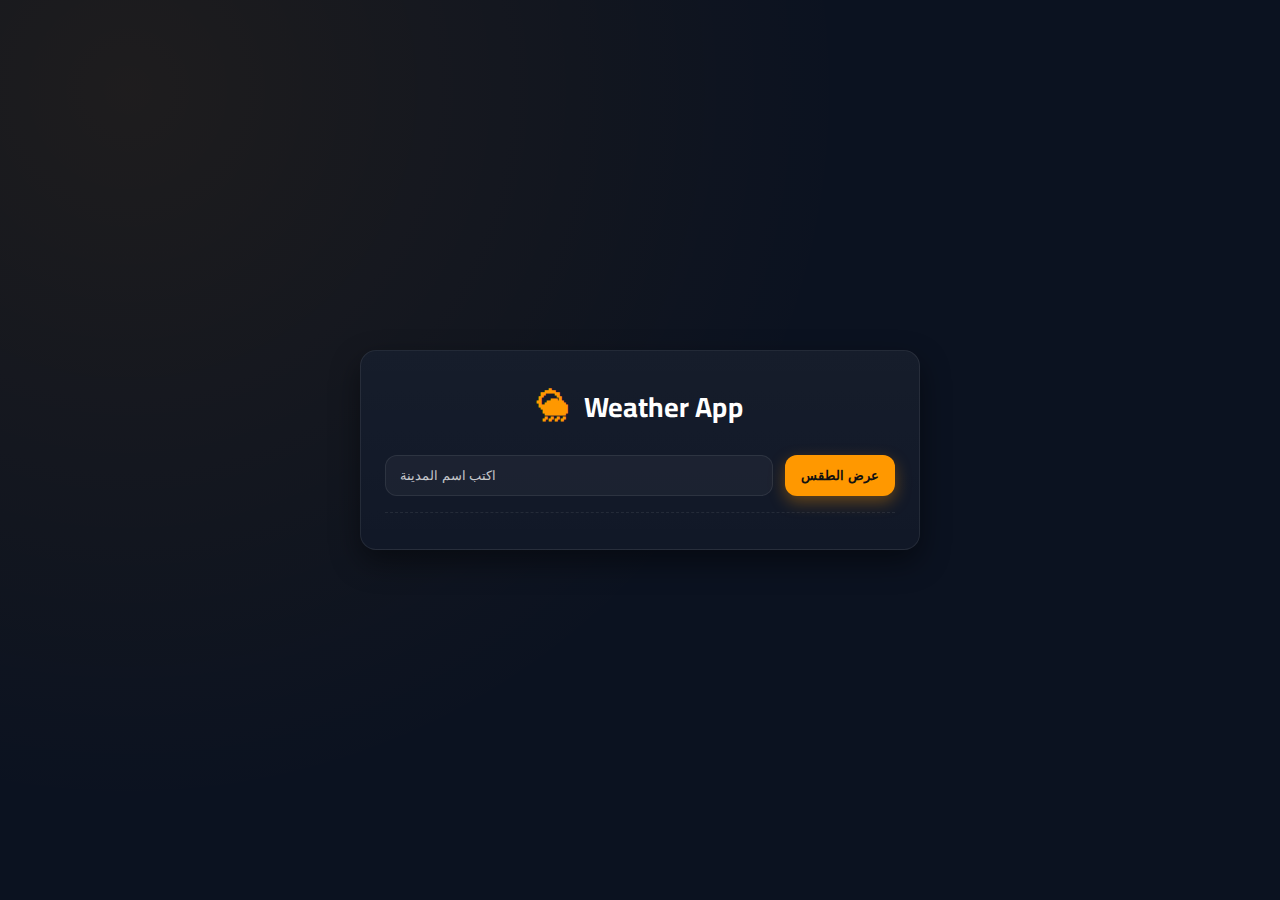
<file: index.html>
<!DOCTYPE html>
<html lang="en">
<head>
  <meta charset="UTF-8">
  <meta name="viewport" content="width=device-width, initial-scale=1">
  <title>Weather App</title>
  <link rel="stylesheet" href="ex1.css">
</head>
<body>
  <div class="container">
    <h1><span class="icon">🌦</span> Weather App</h1>
    <div class="controls">
      <input type="text" id="city" placeholder="اكتب اسم المدينة">
      <button onclick="getWeather()">عرض الطقس</button>
    </div>
    <div id="result"></div>
  </div>

  <script src="ex1.js">
   
  </script>
</body>

</html>
</file>
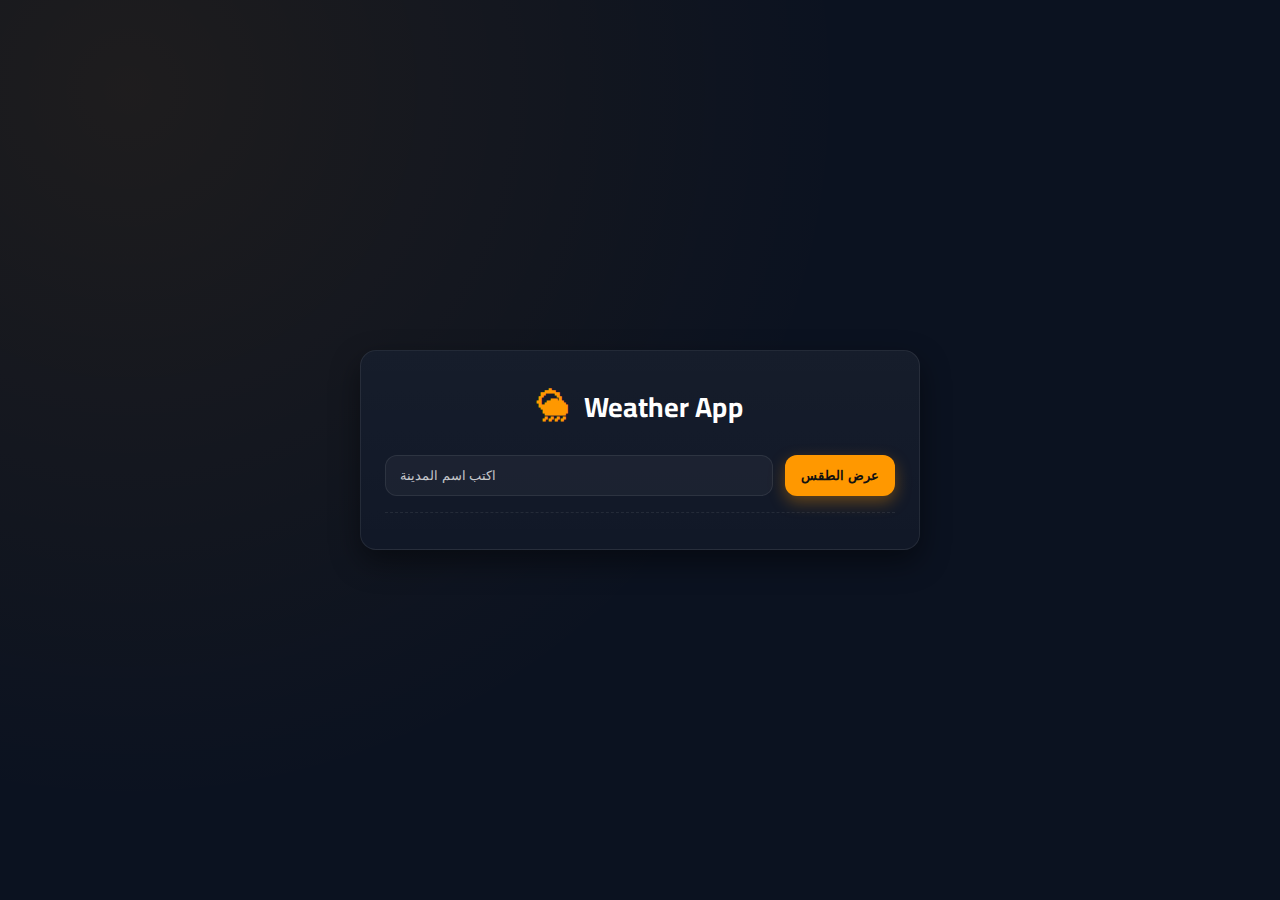
<file: ex1.html>
<!DOCTYPE html>
<html lang="en">
<head>
  <meta charset="UTF-8">
  <meta name="viewport" content="width=device-width, initial-scale=1">
  <title>Weather App</title>
  <link rel="stylesheet" href="ex1.css">
</head>
<body>
  <div class="container">
    <h1><span class="icon">🌦</span> Weather App</h1>
    <div class="controls">
      <input type="text" id="city" placeholder="اكتب اسم المدينة">
      <button onclick="getWeather()">عرض الطقس</button>
    </div>
    <div id="result"></div>
  </div>

  <script src="ex1.js">
   
  </script>
</body>
</html>
</file>
<file: ex1.css>
@import url('https://fonts.googleapis.com/css2?family=Cairo:wght@400;600;700&display=swap');

:root {
  --bg: #0b1220;
  --surface: #111827;
  --text: #ffffff;
  --muted: rgba(255, 255, 255, 0.75);
  --accent: #ff9800; /* orange for icons and button */
  --border: rgba(255, 255, 255, 0.08);
}

* {
  box-sizing: border-box;
  margin: 0;
  padding: 0;
}

html, body {
  height: 100%;
}

body {
  font-family: 'Cairo', system-ui, -apple-system, Segoe UI, Roboto, Arial, "Noto Sans", "Apple Color Emoji", "Segoe UI Emoji";
  background: radial-gradient(1200px 1200px at 10% 10%, rgba(255, 152, 0, 0.08), transparent 60%), var(--bg);
  color: var(--text);
  display: flex;
  align-items: center;
  justify-content: center;
  padding: 24px;
}

.container {
  width: 100%;
  max-width: 560px;
  background: linear-gradient(180deg, rgba(255, 255, 255, 0.02), rgba(255, 255, 255, 0.00)), var(--surface);
  border: 1px solid var(--border);
  border-radius: 16px;
  padding: 24px;
  box-shadow: 0 12px 30px rgba(0, 0, 0, 0.45);
}

h1 {
  text-align: center;
  font-weight: 700;
  font-size: 28px;
  letter-spacing: 0.2px;
  margin-bottom: 20px;
}

.controls {
  display: flex;
  gap: 12px;
  flex-wrap: wrap;
  margin-bottom: 16px;
}

input[type="text"] {
  flex: 1 1 260px;
  min-width: 220px;
  background: rgba(255, 255, 255, 0.04);
  border: 1px solid var(--border);
  color: var(--text);
  padding: 12px 14px;
  border-radius: 12px;
  outline: none;
  transition: border-color 160ms ease, box-shadow 160ms ease, background-color 160ms ease;
}

input::placeholder {
  color: var(--muted);
}

input:focus {
  border-color: rgba(255, 152, 0, 0.65);
  box-shadow: 0 0 0 3px rgba(255, 152, 0, 0.18);
  background: rgba(255, 255, 255, 0.06);
}

button {
  background: var(--accent);
  color: #111;
  border: none;
  padding: 12px 16px;
  border-radius: 12px;
  font-weight: 700;
  letter-spacing: 0.2px;
  cursor: pointer;
  transition: transform 140ms ease, box-shadow 140ms ease, filter 140ms ease;
  box-shadow: 0 6px 16px rgba(255, 152, 0, 0.35);
}

button:hover {
  transform: translateY(-1px);
  filter: brightness(1.05);
  box-shadow: 0 10px 22px rgba(255, 152, 0, 0.42);
}

button:active {
  transform: translateY(0);
  filter: brightness(0.98);
}

button:focus-visible {
  outline: 3px solid rgba(255, 152, 0, 0.55);
  outline-offset: 2px;
}

#result {
  display: grid;
  gap: 8px;
}

#result h2 {
  font-size: 20px;
  font-weight: 700;
}

#result p {
  color: var(--text);
  opacity: 0.9;
  line-height: 1.6;
}

.icon {
  color: var(--accent);
  margin-inline-end: 8px;
  font-size: 1.15em;
}

/* Subtle separators */
.container > #result {
  margin-top: 8px;
  padding-top: 12px;
  border-top: 1px dashed var(--border);
}

/* Improve selection contrast */
::selection {
  background: rgba(255, 152, 0, 0.35);
  color: var(--text);
}
</file>
